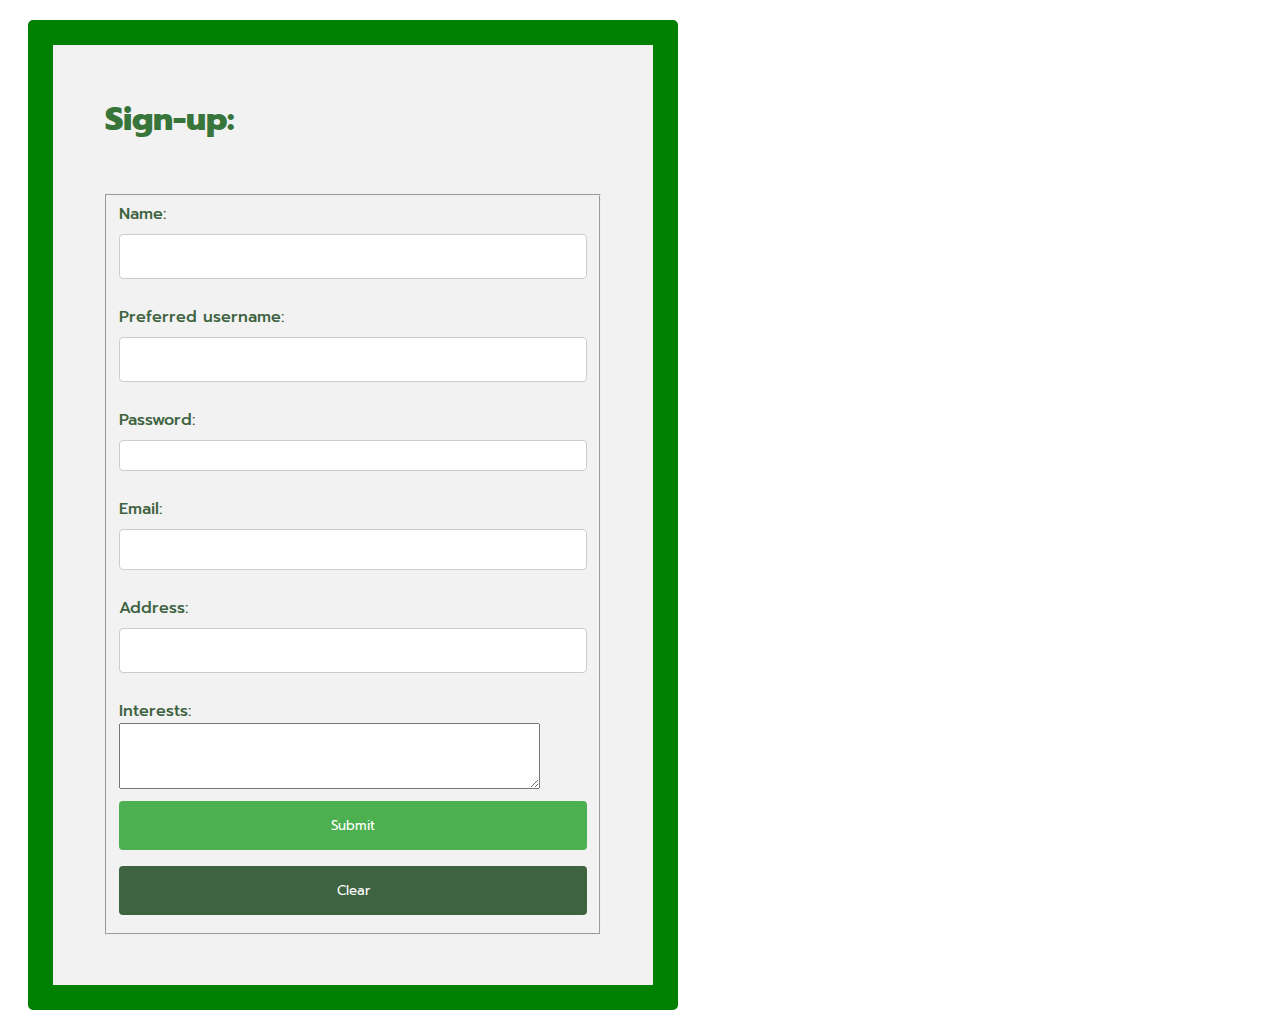
<file: index.html>
<!DOCTYPE html>
<html lang="en">
<head>
    <meta charset="UTF-8">
    <meta name="viewport" content="width=device-width, initial-scale=1.0">
    <link rel="stylesheet" type="text/css" href="style.css" />
    <title>Sign up sheet</title>
</head>

<body>
    <div>
        <legend>Sign-up: </legend>
        <form id="login">
        <fieldset form="login">
        
        <label for="Name">Name:</label>
        <input type="text" id="Name" name="Name"><br><br>

        <label for="userName">Preferred username:</label>
        <input type="text" id="userName" name="userName"><br><br>

        <label for="pword">Password:</label>
        <input type="password" id="pword" name="pword"><br><br>

        <label for="Email">Email:</label>
        <input type="email" id="em" name="em"><br><br>

        <label for="Address">Address:</label>
        <input type="address" id="add" name="add"><br><br>

        <label for="interests">Interests:</label>
        <textarea id="tArea" name="interests" rows="4" cols="50"></textarea>


        <input type="submit" value="Submit">
        <input type="reset" value="Clear">


        </fieldset>
        </form>
    </div>
    
</body>
</html>
</file>
<file: style.css>
@import url('https://fonts.googleapis.com/css2?family=Prompt:ital,wght@0,100;0,200;0,300;0,400;0,500;0,600;0,700;0,800;0,900;1,100;1,200;1,300;1,400;1,500;1,600;1,700;1,800;1,900&display=swap');



legend {
    display: block;
    margin-bottom: 50px;
    font-family:"Prompt", sans-serif;
    font-weight:800;
    font-size: xx-large;
    color:#38753b;
  }

  label {
    color:#3e6340;
    font-family: "Prompt", sans-serif;
    font-weight: 500;
    display: block;
  }




input[type=text], select {
  
  width: 100%;
  padding: 12px 20px;
  margin: 8px 0;
  display: inline-block;
  border: 1px solid #ccc;
  border-radius: 4px;
  box-sizing: border-box;
}

input[type=text]
{
   font-family:"Prompt", sans-serif;
   font-weight:200;
   font-size: small;
}


input[type=password], select {
    width: 100%;
    padding: 5px 10px;
    margin: 8px 0;
    display: inline-block;
    border: 1px solid #ccc;
    border-radius: 4px;
    box-sizing: border-box;
  }

  input[type=password]
{
   font-family:"Prompt", sans-serif;
   font-weight:200;
   font-size: small;
}

  input[type=email], select {
    width: 100%;
    padding: 10px 10px;
    margin: 8px 0;
    display: inline-block;
    border: 1px solid #ccc;
    border-radius: 4px;
    box-sizing: border-box;
  }

  input[type=email]
{
   font-family:"Prompt", sans-serif;
   font-weight:200;
   font-size: small;
}

  input[type=address], select {
    width: 100%;
    padding: 12px 20px;
    margin: 8px 0;
    display: inline-block;
    border: 1px solid #ccc;
    border-radius: 4px;
    box-sizing: border-box;
  }

  input[type=address]
  {
     font-family:"Prompt", sans-serif;
     font-weight:200;
     font-size: small;
  }

input[type=submit] {
  width: 100%;
  background-color: #4CAF50;
  color: white;
  padding: 14px 20px;
  margin: 8px 0;
  border: none;
  border-radius: 4px;
  cursor: pointer;
}


input[type=submit] {
    width: 100%;
    background-color: #4CAF50;
    color: white;
    padding: 14px 20px;
    margin: 8px 0;
    border: none;
    border-radius: 4px;
    cursor: pointer;
    font-family: "Prompt", sans-serif;
    font-weight: 400;
  }

input[type=submit]:hover {
  background-color: #45a049;
}

input[type=reset] {
    width: 100%;
    background-color: #3e6340;
    color: white;
    padding: 14px 20px;
    margin: 8px 0;
    border: none;
    border-radius: 4px;
    cursor: pointer;
    font-family: "Prompt", sans-serif;
    font-weight: 400;
  }

input[type=reset]:hover {
  background-color: #29402a;}

div {
  border-radius: 5px;
  background-color: #f2f2f2;
  padding: 50px;
  width: 500px;
  border: 25px solid green;
  margin: 20px;
}
</file>
